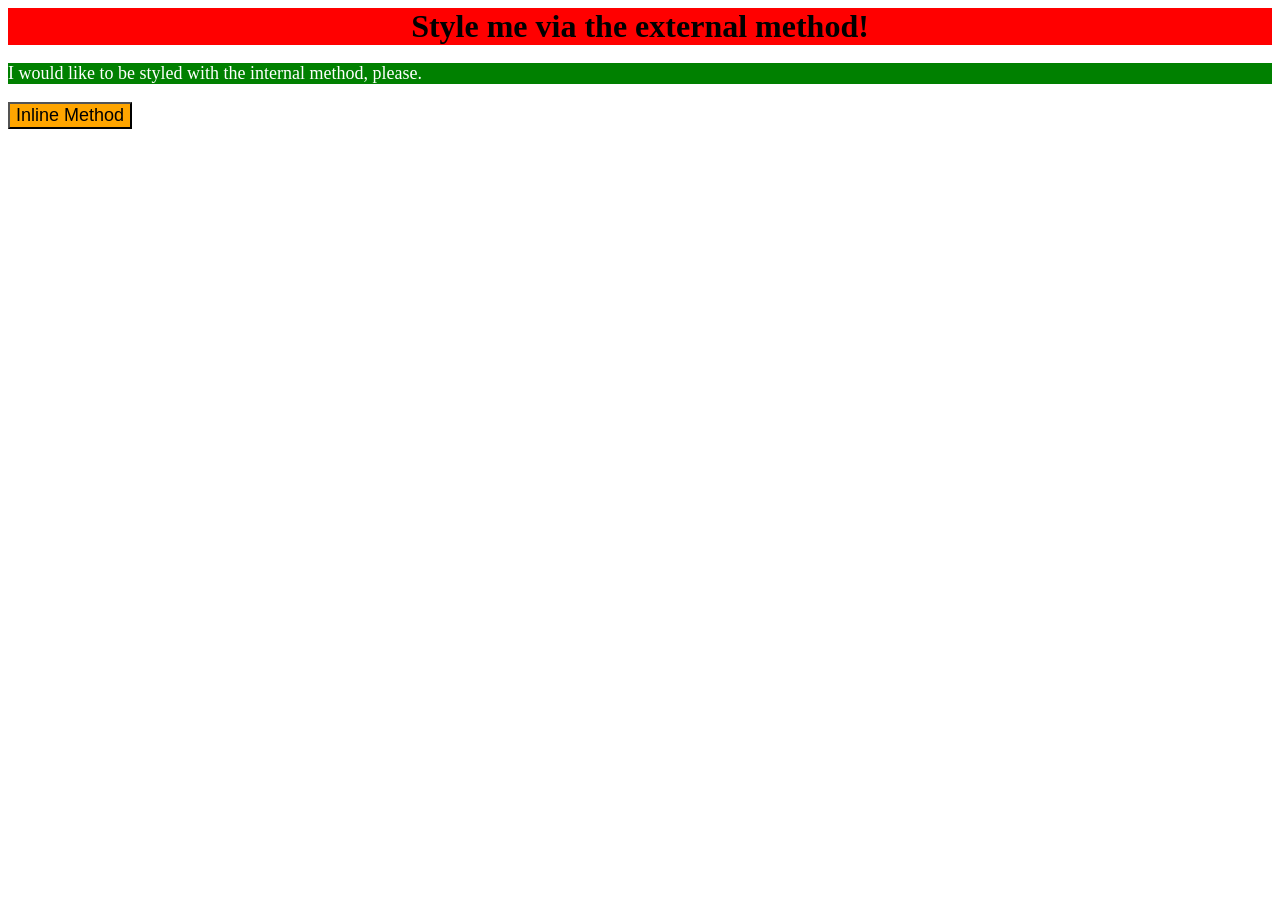
<file: foundations/intro-to-css/01-css-methods/index.html>
<!DOCTYPE html>
<html lang="en">

<head>
  <meta charset="UTF-8">
  <meta http-equiv="X-UA-Compatible" content="IE=edge">
  <meta name="viewport" content="width=device-width, initial-scale=1.0">
  <title>Methods for Adding CSS</title>
  <link rel="stylesheet" href="../01-css-methods/styles.css">
  <style>
    p {
      background-color: green;
      color: white;
      font-size: 18px;
    }
  </style>
</head>

<body>
  <div>Style me via the external method!</div>
  <p>I would like to be styled with the internal method, please.</p>
  <button style=" background-color: orange;
    font-size: 18px;">Inline Method</button>
</body>

</html>
</file>
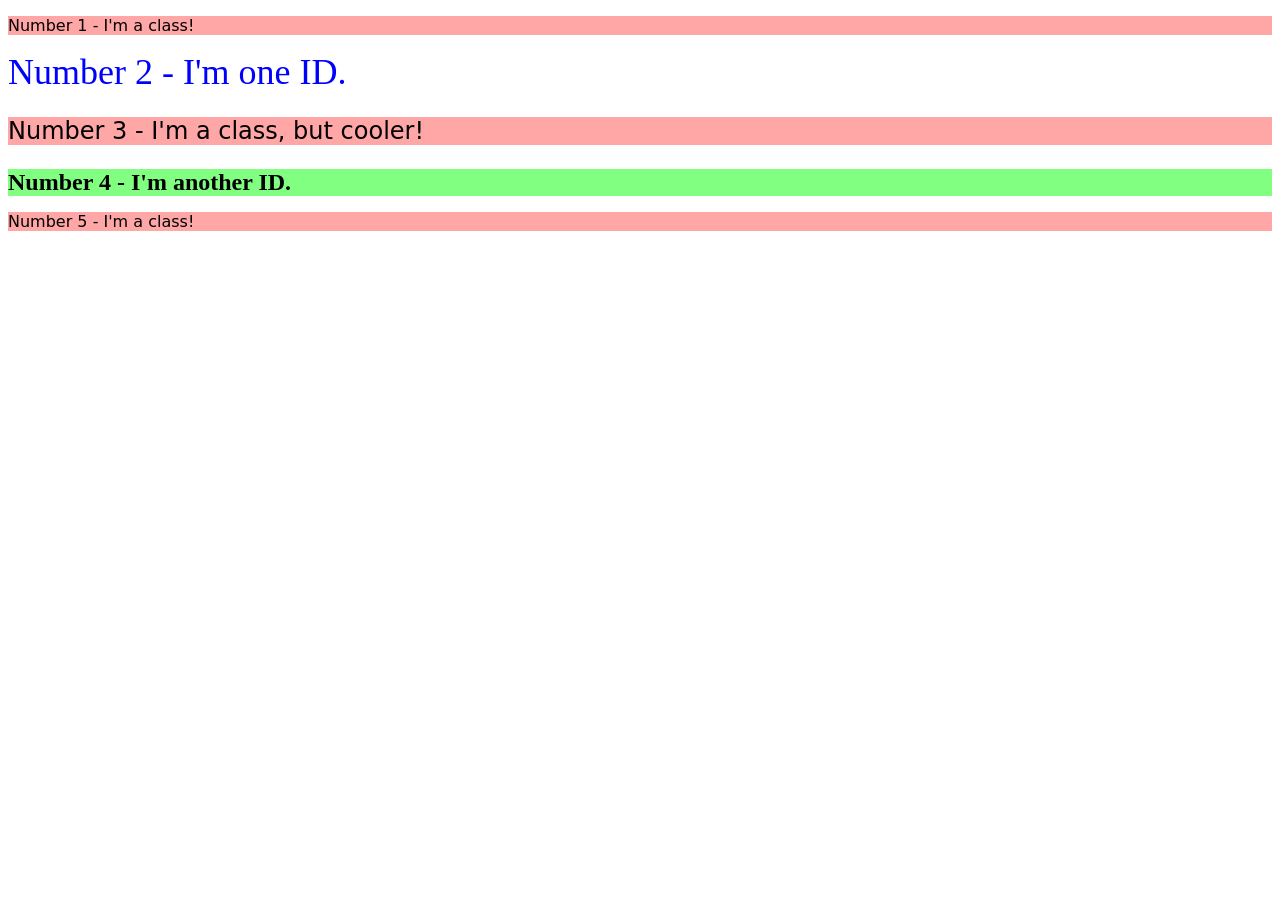
<file: foundations/intro-to-css/02-class-id-selectors/index.html>
<!DOCTYPE html>
<html lang="en">
  <head>
    <meta charset="UTF-8">
    <meta http-equiv="X-UA-Compatible" content="IE=edge">
    <meta name="viewport" content="width=device-width, initial-scale=1.0">
    <title>Class and ID Selectors</title>
    <link rel="stylesheet" href="style.css">
  </head>
  <body>
    <p class="odd">Number 1 - I'm a class!</p>
    <div id="two">Number 2 - I'm one ID.</div>
    <p class="odd adjust-font-size">Number 3 - I'm a class, but cooler!</p>
    <div id="four" class="adjust-font-size">Number 4 - I'm another ID.</div>
    <p class="odd">Number 5 - I'm a class!</p>
  </body>
</html>
</file>
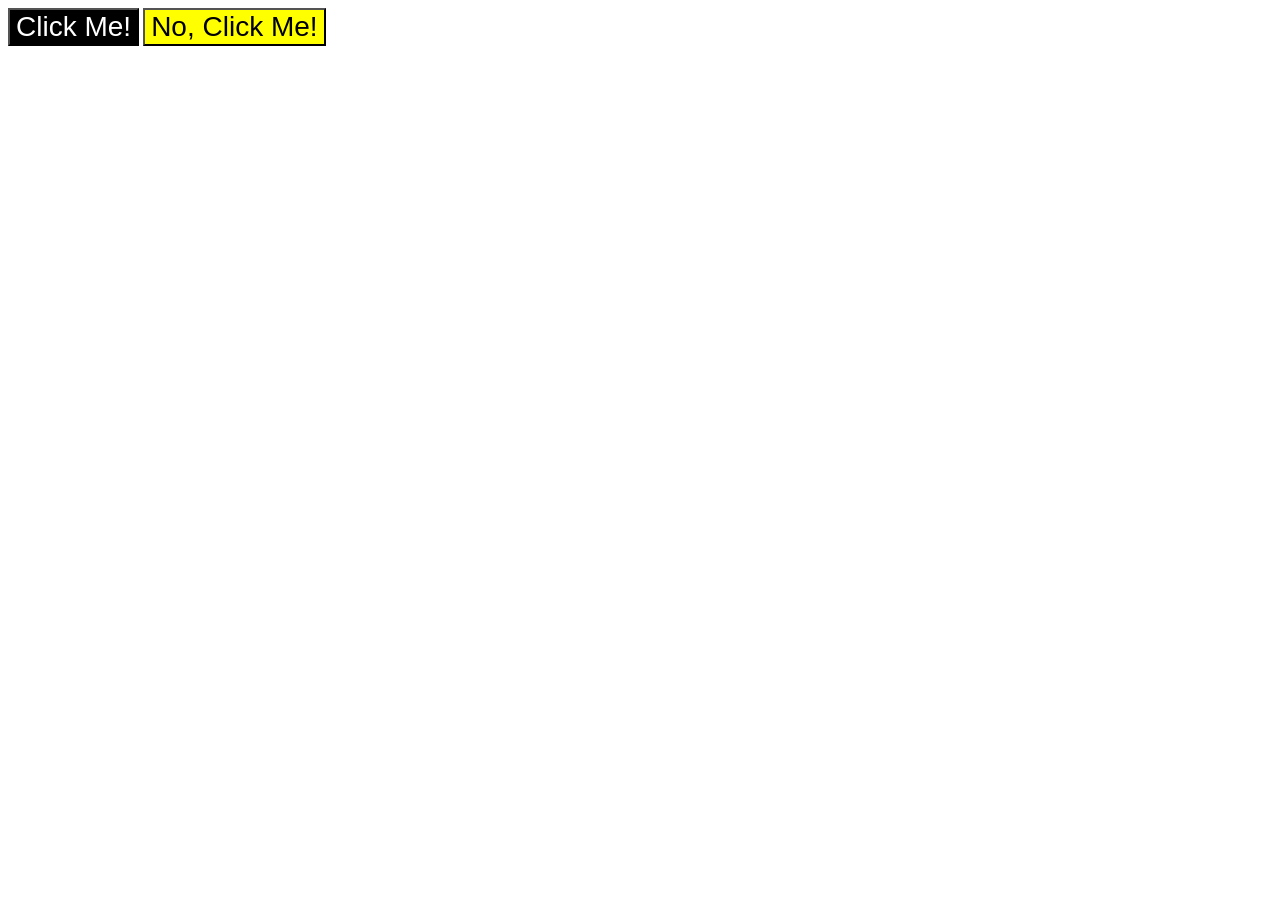
<file: foundations/intro-to-css/03-grouping-selectors/index.html>
<!DOCTYPE html>
<html lang="en">
  <head>
    <meta charset="UTF-8">
    <meta http-equiv="X-UA-Compatible" content="IE=edge">
    <meta name="viewport" content="width=device-width, initial-scale=1.0">
    <title>Grouping Selectors</title>
    <link rel="stylesheet" href="style.css">
  </head>
  <body>
    <button class ="first">Click Me!</button>
    <button class="second">No, Click Me!</button>
  </body>
</html>
</file>
<file: foundations/intro-to-css/01-css-methods/styles.css>
div{
    background-color: red;
    color: text;
    font-size: 32px;
    text-align: center;
    font-weight: bold;
}
</file>
<file: foundations/intro-to-css/02-class-id-selectors/style.css>
/* Add CSS Styling */
.odd {
  background-color: rgb(255, 167, 167);
  font-family: Verdana, "DejaVu Sans", sans-serif;
}

.adjust-font-size {
  font-size: 24px;
}

#two {
  color: #0000ff;
  font-size: 36px;
}

/*
    In the id selector 'four' below, we could have also
    added a rule to set the font size to 24px.

    However, since the elements 'Number 3' and 'Number 4'
    in the HTML file share the same font size, we reused
    the 'adjust-font-size' class above to help reduce
    duplicate code.
*/
#four {
  background-color: hsl(120, 100%, 75%);
  font-weight: bold;
}
</file>
<file: foundations/intro-to-css/03-grouping-selectors/style.css>
/* Add CSS Styling */
.first{
    background-color: black;
    color: white;
}
.second{
    background-color: yellow;
}
.first, .second{
    font-size: 28px;
    font-family: Helvetica,'Times New Roman' sans-serif;
}
</file>
